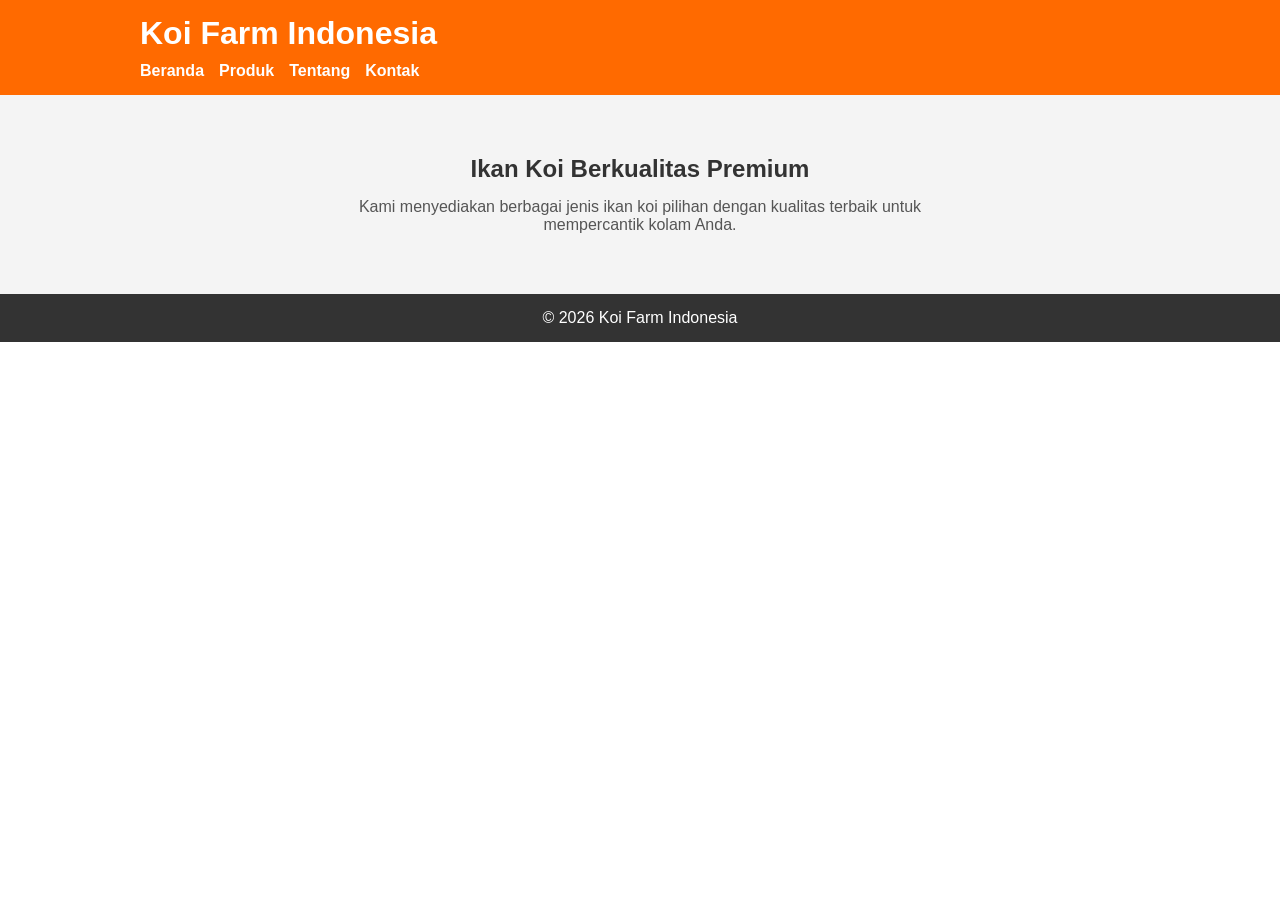
<file: index.html>
<!DOCTYPE html>
<html lang="id">
<head>
    <meta charset="UTF-8">
    <meta name="viewport" content="width=device-width, initial-scale=1.0">
    <title>Koi Farm Indonesia</title>
    <link rel="stylesheet" href="style.css">
</head>
<body>

<header>
    <div class="container">
        <h1>Koi Farm Indonesia</h1>
        <nav>
            <ul>
                <li><a href="#">Beranda</a></li>
                <li><a href="#">Produk</a></li>
                <li><a href="#">Tentang</a></li>
                <li><a href="#">Kontak</a></li>
            </ul>
        </nav>
    </div>
</header>

<main>
    <section class="hero">
        <div class="container">
            <h2>Ikan Koi Berkualitas Premium</h2>
            <p>
                Kami menyediakan berbagai jenis ikan koi pilihan dengan kualitas terbaik 
                untuk mempercantik kolam Anda.
            </p>
        </div>
    </section>
</main>

<footer>
    <p>&copy; 2026 Koi Farm Indonesia</p>
</footer>

</body>
</html>
</file>
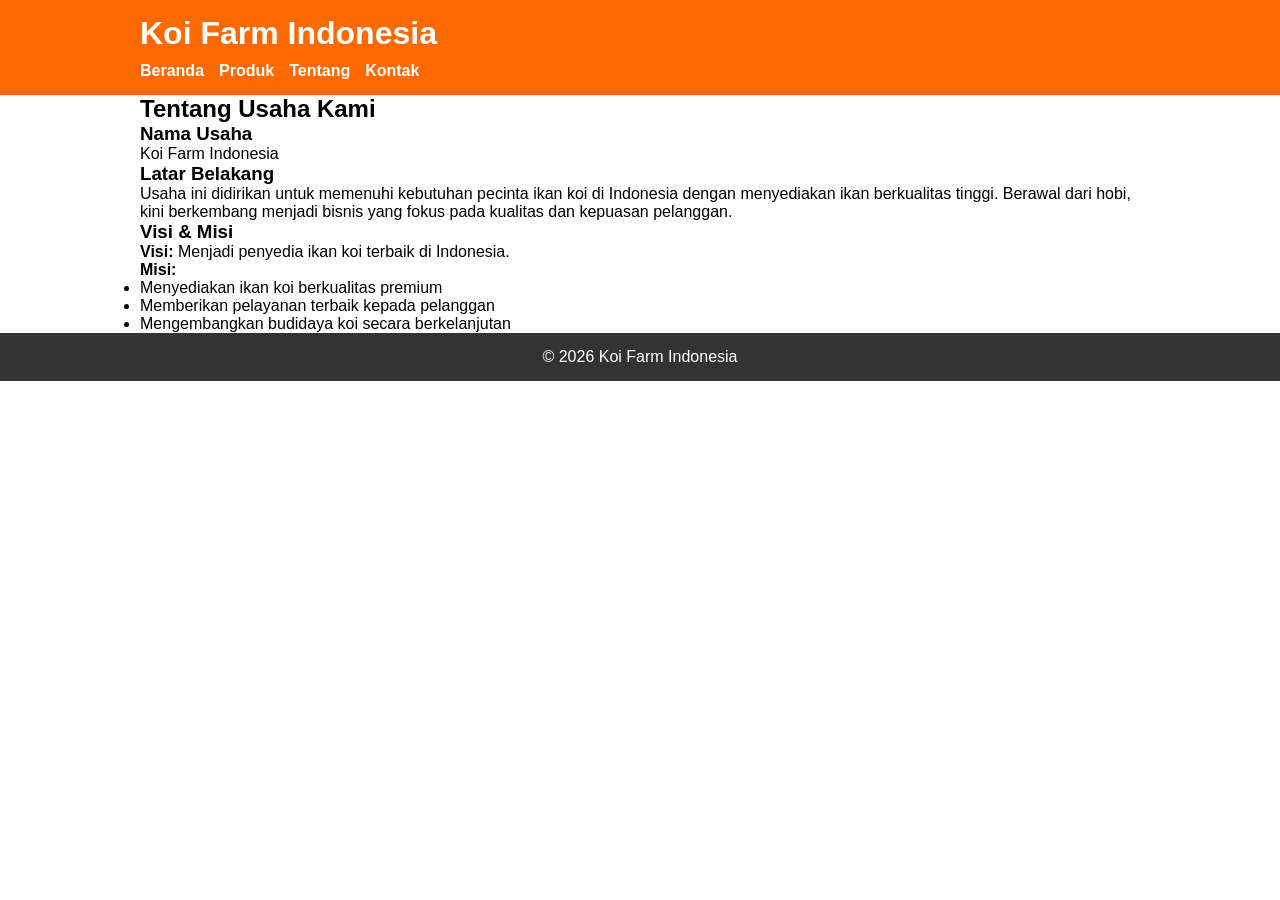
<file: about.html>
<!DOCTYPE html>
<html lang="id">
<head>
    <meta charset="UTF-8">
    <meta name="viewport" content="width=device-width, initial-scale=1.0">
    <title>Tentang Kami - Koi Farm Indonesia</title>
    <link rel="stylesheet" href="style.css">
</head>
<body>

<header>
    <div class="container">
        <h1>Koi Farm Indonesia</h1>
        <nav>
            <ul>
                <li><a href="index.html">Beranda</a></li>
                <li><a href="#">Produk</a></li>
                <li><a href="about.html">Tentang</a></li>
                <li><a href="#">Kontak</a></li>
            </ul>
        </nav>
    </div>
</header>

<main>
    <section class="about">
        <div class="container">
            
            <h2>Tentang Usaha Kami</h2>

            <div class="about-box">
                <h3>Nama Usaha</h3>
                <p>Koi Farm Indonesia</p>
            </div>

            <div class="about-box">
                <h3>Latar Belakang</h3>
                <p>
                    Usaha ini didirikan untuk memenuhi kebutuhan pecinta ikan koi di Indonesia 
                    dengan menyediakan ikan berkualitas tinggi. Berawal dari hobi, kini berkembang 
                    menjadi bisnis yang fokus pada kualitas dan kepuasan pelanggan.
                </p>
            </div>

            <div class="about-box">
                <h3>Visi & Misi</h3>
                <p><strong>Visi:</strong> Menjadi penyedia ikan koi terbaik di Indonesia.</p>
                <p><strong>Misi:</strong></p>
                <ul>
                    <li>Menyediakan ikan koi berkualitas premium</li>
                    <li>Memberikan pelayanan terbaik kepada pelanggan</li>
                    <li>Mengembangkan budidaya koi secara berkelanjutan</li>
                </ul>
            </div>

        </div>
    </section>
</main>

<footer>
    <p>&copy; 2026 Koi Farm Indonesia</p>
</footer>

</body>
</html>
</file>
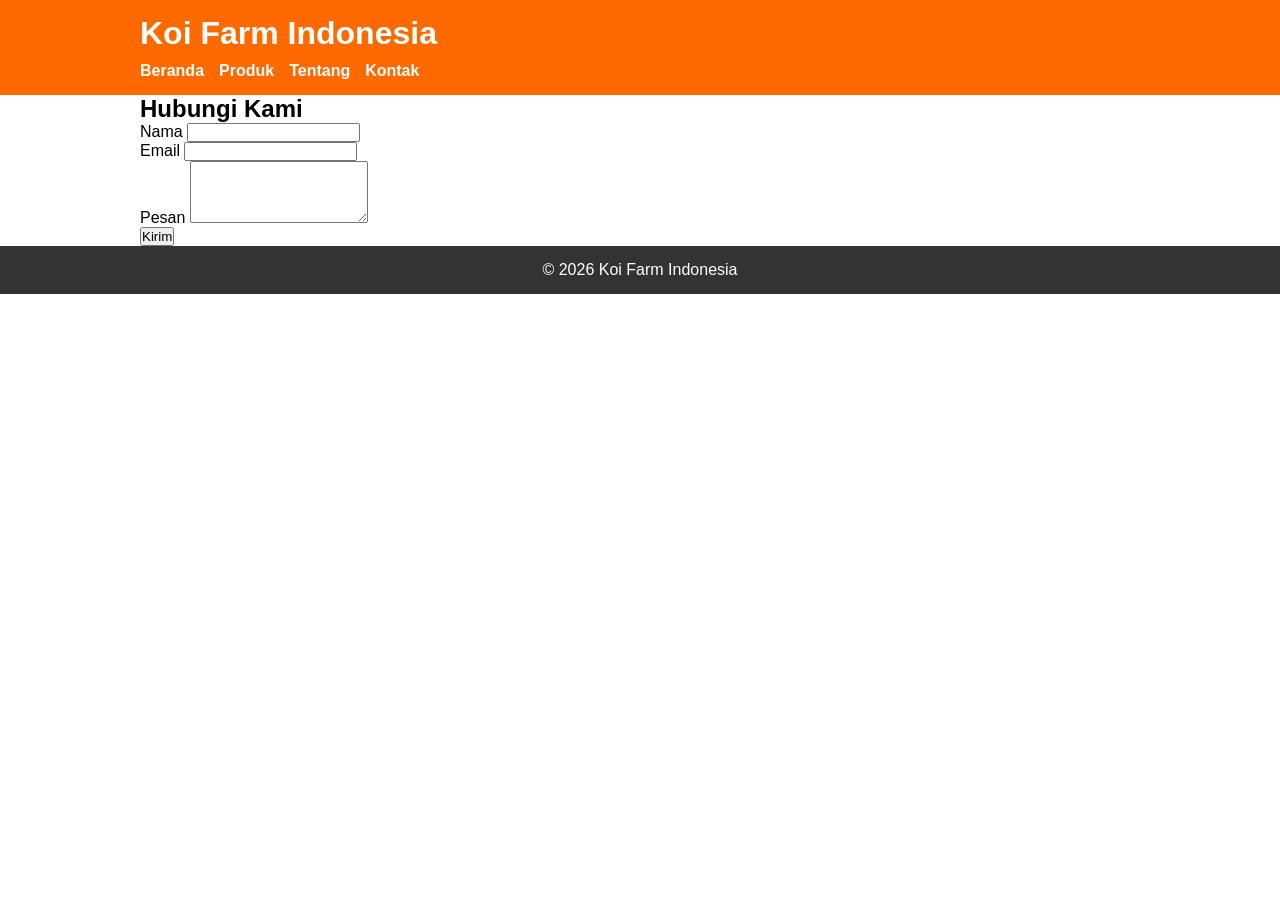
<file: kontak.html>
<!DOCTYPE html>
<html lang="id">
<head>
    <meta charset="UTF-8">
    <meta name="viewport" content="width=device-width, initial-scale=1.0">
    <title>Kontak - Koi Farm Indonesia</title>
    <link rel="stylesheet" href="style.css">
</head>
<body>

<header>
    <div class="container">
        <h1>Koi Farm Indonesia</h1>
        <nav>
            <ul>
                <li><a href="index.html">Beranda</a></li>
                <li><a href="produk.html">Produk</a></li>
                <li><a href="about.html">Tentang</a></li>
                <li><a href="kontak.html">Kontak</a></li>
            </ul>
        </nav>
    </div>
</header>

<main>
    <section class="kontak">
        <div class="container">
            <h2>Hubungi Kami</h2>

            <form onsubmit="kirimPesan(event)">
                <div class="form-group">
                    <label for="nama">Nama</label>
                    <input type="text" id="nama" name="nama" required>
                </div>

                <div class="form-group">
                    <label for="email">Email</label>
                    <input type="email" id="email" name="email" required>
                </div>

                <div class="form-group">
                    <label for="pesan">Pesan</label>
                    <textarea id="pesan" name="pesan" rows="4" required></textarea>
                </div>

                <button type="submit">Kirim</button>
            </form>

        </div>
    </section>
</main>

<footer>
    <p>&copy; 2026 Koi Farm Indonesia</p>
</footer>

<script>
function kirimPesan(event) {
    event.preventDefault();
    alert("Pesan berhasil dikirim! (demo saja)");
}
</script>

</body>
</html>
</file>
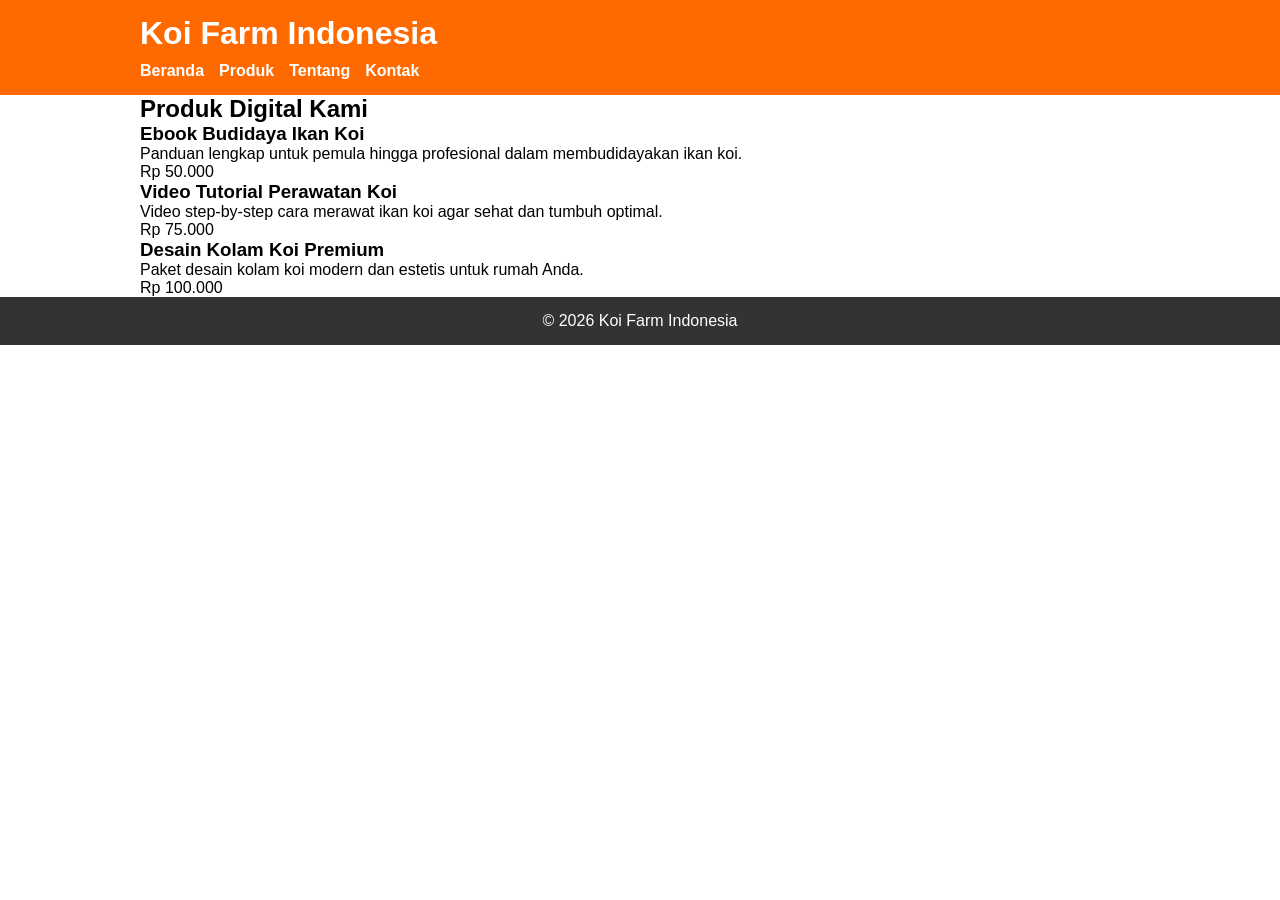
<file: produk.html>
<!DOCTYPE html>
<html lang="id">
<head>
    <meta charset="UTF-8">
    <meta name="viewport" content="width=device-width, initial-scale=1.0">
    <title>Produk - Koi Farm Indonesia</title>
    <link rel="stylesheet" href="style.css">
</head>
<body>

<header>
    <div class="container">
        <h1>Koi Farm Indonesia</h1>
        <nav>
            <ul>
                <li><a href="index.html">Beranda</a></li>
                <li><a href="produk.html">Produk</a></li>
                <li><a href="about.html">Tentang</a></li>
                <li><a href="#">Kontak</a></li>
            </ul>
        </nav>
    </div>
</header>

<main>
    <section class="produk">
        <div class="container">
            <h2>Produk Digital Kami</h2>

            <div class="produk-container">

                <div class="produk-card">
                    <h3>Ebook Budidaya Ikan Koi</h3>
                    <p>Panduan lengkap untuk pemula hingga profesional dalam membudidayakan ikan koi.</p>
                    <span class="harga">Rp 50.000</span>
                </div>

                <div class="produk-card">
                    <h3>Video Tutorial Perawatan Koi</h3>
                    <p>Video step-by-step cara merawat ikan koi agar sehat dan tumbuh optimal.</p>
                    <span class="harga">Rp 75.000</span>
                </div>

                <div class="produk-card">
                    <h3>Desain Kolam Koi Premium</h3>
                    <p>Paket desain kolam koi modern dan estetis untuk rumah Anda.</p>
                    <span class="harga">Rp 100.000</span>
                </div>

            </div>
        </div>
    </section>
</main>

<footer>
    <p>&copy; 2026 Koi Farm Indonesia</p>
</footer>

</body>
</html>
</file>
<file: style.css>
* {
    margin: 0;
    padding: 0;
    box-sizing: border-box;
}

body {
    font-family: Arial, sans-serif;
}

/* Header */
header {
    background-color: #ff6a00;
    color: white;
    padding: 15px 0;
}

.container {
    width: 90%;
    max-width: 1000px;
    margin: auto;
}

header h1 {
    margin-bottom: 10px;
}

nav ul {
    list-style: none;
    display: flex;
    gap: 15px;
}

nav ul li a {
    text-decoration: none;
    color: white;
    font-weight: bold;
}

nav ul li a:hover {
    text-decoration: underline;
}

/* Hero Section */
.hero {
    padding: 60px 0;
    text-align: center;
    background-color: #f4f4f4;
}

.hero h2 {
    margin-bottom: 15px;
    color: #333;
}

.hero p {
    color: #555;
    max-width: 600px;
    margin: auto;
}

/* Footer */
footer {
    text-align: center;
    padding: 15px;
    background-color: #333;
    color: white;
}
</file>
